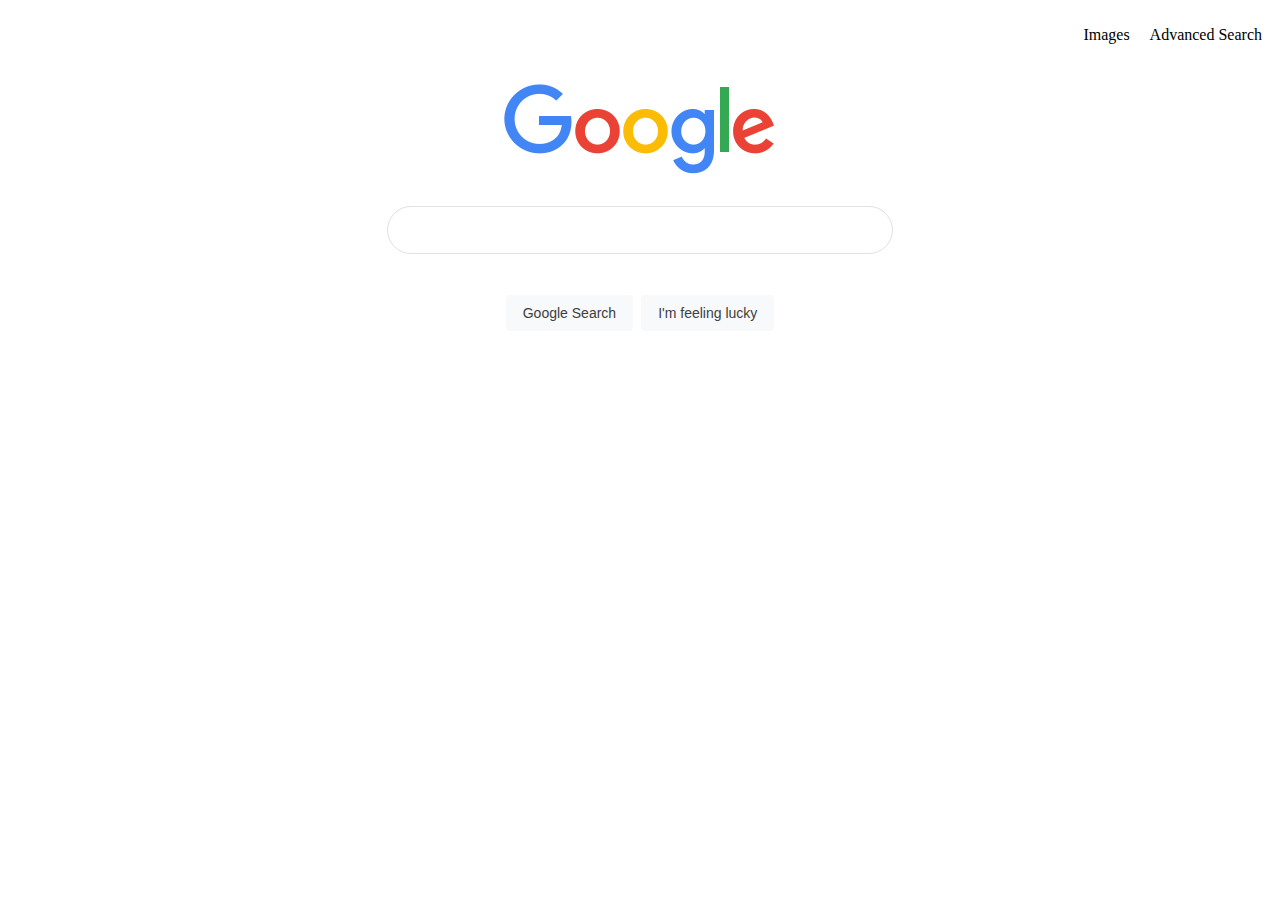
<file: index.html>
<!DOCTYPE html>
<html lang="en">
    <head>
        <title>Search</title>
        <link rel="stylesheet" href="style.css">
    </head>
    <body>
        <div >
            <ul class="navbar-google">
                <li class="navbar-item-google"><a href="images.html">Images</a></li>
                <li class="navbar-item-google"><a href="advancedsearch.html">Advanced Search</a></li>
            </ul>
        </div>
        <div class="center-div">
            <img src="googlelogo_color_272x92dp.png" height="92"  alt="google">
        </div>
        <form action="https://www.google.com/search">
            <div>
                <input type="text" name="q" class="input-round">
            </div>
            <div class="center-div">
                <input type="submit" value="Google Search" class="btn-google">
                <input type="submit" name="btnI" value="I'm feeling lucky" class="btn-google">
            </div>
           
        </form>
    </body>
</html>
</file>
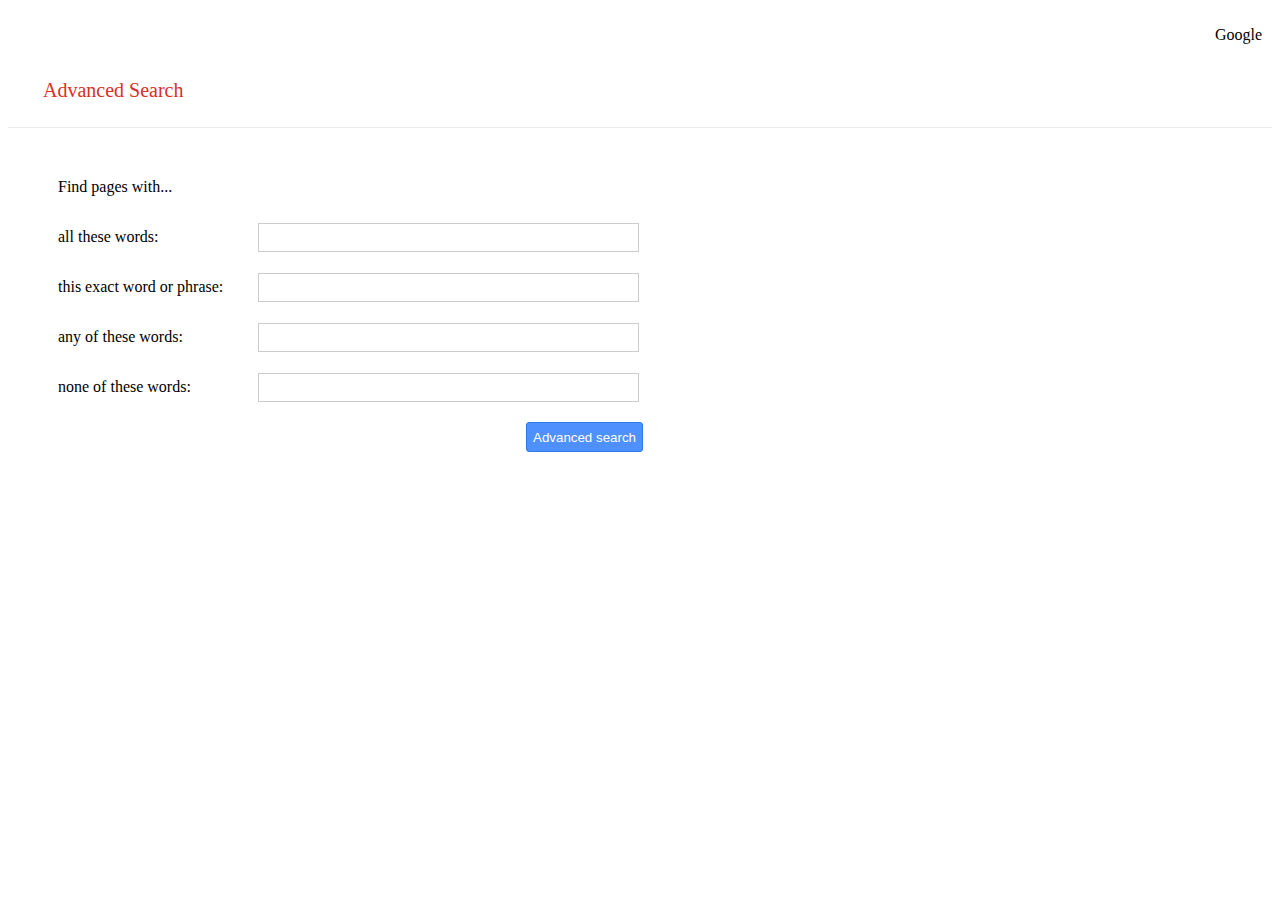
<file: advancedsearch.html>
<!DOCTYPE html>
<html lang="en">
    <head>
        <title> Advanced Search</title>
        <link rel="stylesheet" href="style.css">
    </head>
    <body>
        <div >
            <ul class="navbar-google">
                <li class="navbar-item-google"><a href="index.html">Google</a></li>
            </ul>
        </div>
        <p class="h1-advanced">Advanced Search</p>
        <div class="line">
        </div>
        <div class="div-advanced">
            <p>Find pages with...</p>
            <form action="http://www.google.com/search">
                <div class="row-input">
                    <div class="left">
                        <p>all these words:</p>
                       </div> 
                    <div class="right">
                        <input type="text" class="form-input" name="as_q">
                    </div>
                </div>
                <div class="row-input">
                    <div class="left">
                        <p>this exact word or phrase:</p>
                       </div> 
                    <div class="right">
                        <input type="text" class="form-input" name="as_epq">
                    </div>
                </div>
                <div class="row-input">
                    <div class="left">
                        <p>any of  these words:</p>
                       </div> 
                    <div class="right">
                        <input type="text" class="form-input" name="as_oq">
                    </div>
                </div>
                <div class="row-input">
                    <div class="left">
                        <p>none of these words:</p>
                       </div> 
                    <div class="right">
                        <input type="text" class="form-input" name="as_eq">
                    </div>
                </div>
                <div class="btn-div">
                    <input type="submit" value="Advanced search" class="btn-advanced">
                </div>
            </form>
        </div>   
    </body>
</html>
</file>
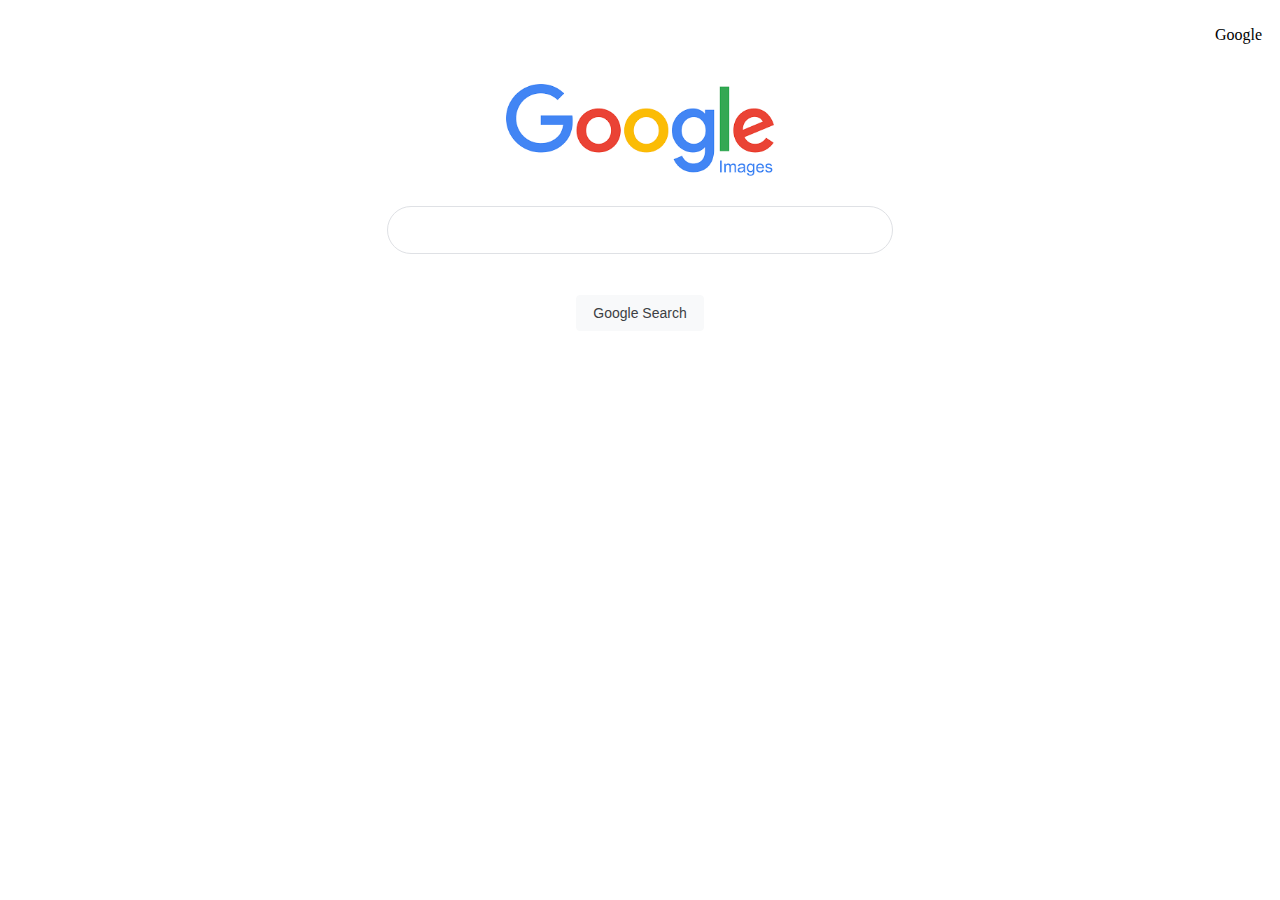
<file: images.html>
<!DOCTYPE html>
<html lang="en">
    <head>
        <title>Image Search</title>
        <link rel="stylesheet" href="style.css">
    </head>
    <body>
        <div >
            <ul class="navbar-google">
                <li class="navbar-item-google"><a href="index.html">Google</a></li>
            </ul>
        </div>
        <div class="center-div">
            <img src="googleimages.png" height="92"  alt="google">
        </div>
        <form action="https://www.google.com/search">
            <div>
                <input type="hidden" name="tbm" value="isch">
                <input type="text" name="q" class="input-round">
            </div>
            <div class="center-div">
                <input type="submit" value="Google Search" class="btn-google">
            </div>
        </form>
    </body>
</html>
</file>
<file: style.css>
.navbar-google{
    list-style-type: none;
    display:flex;
    flex-direction: row;
    justify-content: flex-end;
}
.navbar-item-google{
    margin:10px;
}
/* unvisited link */
a:link {
    color: black;
    text-decoration: none;
  }
  
  /* visited link */
  a:visited {
    color: black;
  }
  
  /* mouse over link */
  a:hover {
    color: black;
    text-decoration: underline;
  }
  
  /* selected link */
  a:active {
    color:black;
  }
  .center-div{
    display: flex;
    justify-content: center;
    margin:30px;
  }
  .input-round{
    display: flex;
    z-index: 3;
    min-height: 44px;
    background: #fff;
    border: 1px solid #dfe1e5;
    box-shadow: none;
    border-radius: 24px;
    
    margin:0 auto;
    width: 638px;
    width: 500px;
    max-width: 584px;
  }
  .btn-google{
    background-color: #f8f9fa;
    border: 1px solid #f8f9fa;
    border-radius: 4px;
    color: #3c4043;
    font-family: arial,sans-serif;
    font-size: 14px;
    margin: 11px 4px;
    padding: 0 16px;
    line-height: 27px;
    height: 36px;
    min-width: 54px;
    text-align: center;
    cursor: pointer;
    user-select: none;
  }
  .h1-advanced{
    color: #d93025;
    font-size: 20px;
    margin: 25px 35px;
  }
 .line{
    border-bottom: 1px solid #ebebeb;
 }
 p{
    font-size: 16px;
 }
 .div-advanced{
    margin:50px;
 }
 .row-input{
    display:flex;
    flex-wrap:right;
    align-items: center;
 }
 .left{
    width:200px;
 }
 .form-input{
    width:375px;
    height:25px;
    border: 1px solid #ccc;
 }
 .btn-advanced{
    box-shadow: none;
    background-color: #4d90fe;
    border: 1px solid #3079ed;
    color: #fff;
    height:30px;
    border-radius:3px;
 }
 .btn-div{
    display:flex;
    justify-content: flex-end;
    width: 585px;
    margin-top:10px;
 }
</file>
